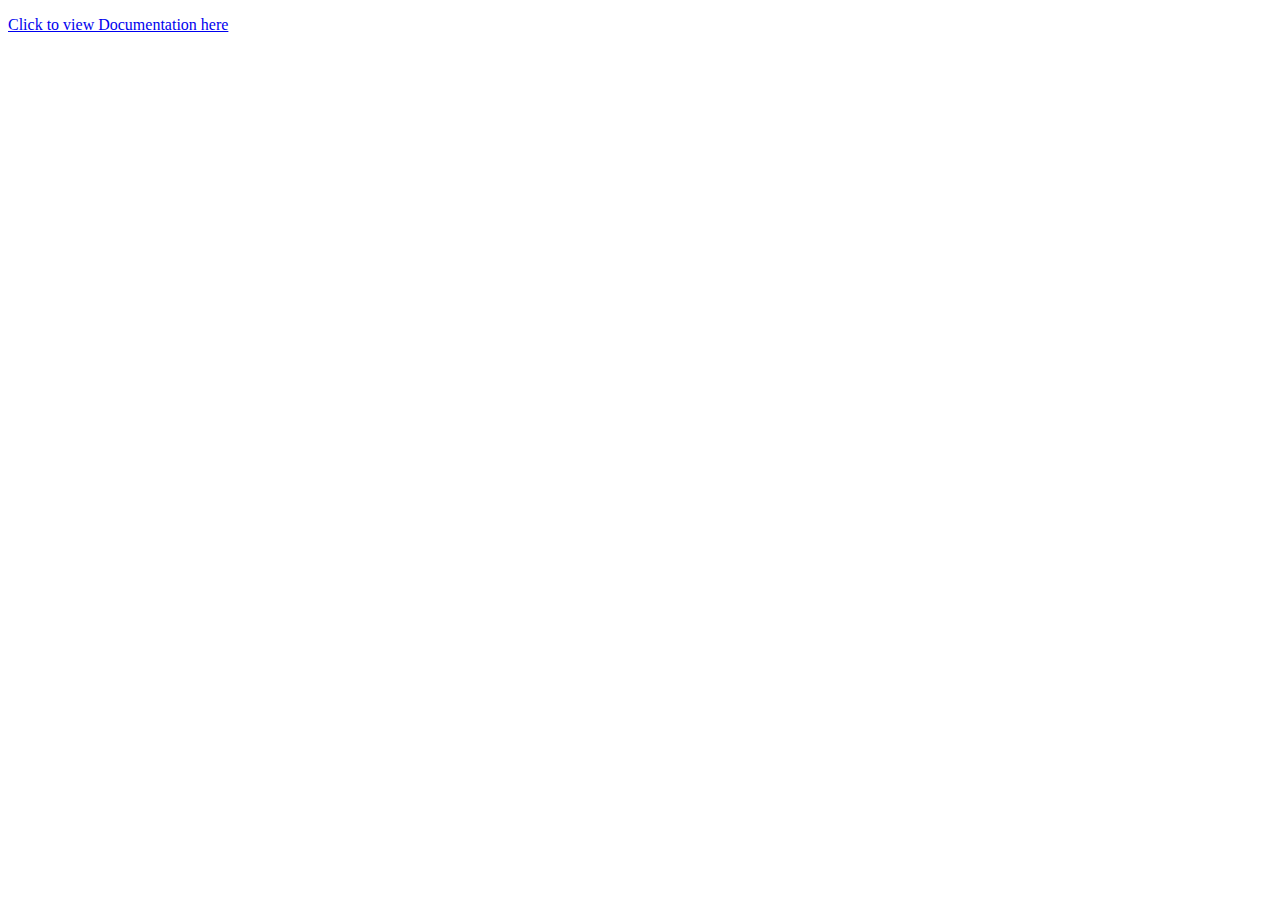
<file: index.html>
<!DOCTYPE html>
<html lang="en">
<head>
    <meta charset="UTF-8">
    <meta name="viewport" content="width=device-width, initial-scale=1.0">
    <meta http-equiv="X-UA-Compatible" content="ie=edge">
    <title>Promise API Introduction</title>

</head>
<body>

    <p><a href="https://developers.google.com/web/fundamentals/primers/promises">Click to view Documentation here</a> </p>
    
    <script>
    
    /*
 fullfilled - action related to that promise complete succesfully
 rejected - action related to the promise failed
 pending - action related to the promise has not fullfilled or rejected yet
 settled - action related to the promise has fullfilled or rejected
 

*/
/* he promise constructor takes one argument,
a callback with two parameters, resolve and reject. 
Do something within the callback, perhaps async, then call resolve if everything
worked, otherwise call reject.
*/
(function(){
    var promise = new Promise(function (resolve, reject) {
  if (true) {
    resolve('Stuff Worked');
  } 
  else {
    reject(Error('It broke'));
  }
});
promise.then(function (result) {
  console.log(result); // "Stuff worked!"
}, function (err) {
  console.log(err); // Error: "It broke"
});

/*
then() takes two arguments,
a callback for a success case ,
and another for the failure case .Both are optional,
so you can add a callback for the success or failure case only.
*/
//promise.then(data=>console.log(data)).catch(err=>console.log(err))
//promise.then(res=>res).then(data=>console.log(data)).catch(err=>console.log(err))


/*

Complex async code made easier

Right, let's code some things. Say we want to:

    Start a spinner to indicate loading
    Fetch some JSON for a story, which gives us the title, and urls for each chapter
    Add title to the page
    Fetch each chapter
    Add the story to the page
    Stop the spinner
    
    but also tell the user if something went wrong along the way. We'll want to stop the spinner at that point too, else it'll keep on spinning, get dizzy, and crash into some other UI.

Of course, you wouldn't use JavaScript to deliver a story, serving as HTML is faster, but this pattern is pretty common when dealing with APIs: Multiple data fetches, then do something when it's all done.

To start with, let's deal with fetching data from the network:
*/

function get(url){
  
  // return a new Promise
  return new Promise(function(resolve,reject){
    // Do the unusual XHR stuff
    var req = new XMLHttpRequest();
    req.open('GET',url);
    
    req.onload = function(){
      // this is called even on 404
      //  so check the status
      if(req.status==200){
        // resolve the promise with the response text
        resolve(req.response);
      }
      else{
        // otherwise  reject with the status text
        // which will hopefully be a meaningfull error
        reject(Error(req.statusText));
      }
    };
    // Handle network errors
    req.onerror = function() {
      reject(Error("Network Error"));
    };

    // Make the request
    req.send();

  });
 
}

get('story.json').then(function(response) {
  console.log("Success!", response);
}, function(error) {
  console.error("Failed!", error);
})

/*
Now we can make HTTP requests without manually typing XMLHttpRequest, which is great, because the less I have to see the infuriating camel-casing of XMLHttpRequest, the happier my life will be.

Chaining

then() isn't the end of the story, you can chain thens together to transform values or run additional async actions one after another.
*/

/*

Transforming values

You can transform values simply by returning the new value:

*/

var promise = new Promise(function(resolve,reject){
    resolve(1);
});

promise.then(value=>{
    console.log(val);  // 1
    return val+2;
}).then(val=>{
    console.log(val);  // 3
})

get('story.json').then(res=>console.log('Success, '+res))

/*
get('story.json').then(function(response) {
  console.log("Success!", response);
})

The response is JSON, but we're currently receiving it as plain text. We could alter our get function to use the JSON responseType, but we could also solve it in promises land:
*/


get('story.json').then(res=>{
    // get plain text as response here and then transform in to JSON
    return JSON.parse(res);
}).then(data=>{
    // here in this chainable then we receive the transformed json
    console.log('Yea! JSON-'  , data); 
})  

/*
get('story.json').then(JSON.parse).then(function(response) {
  console.log("Yey JSON!", response);
}) */



//In fact, we could make a getJSON() function really easily:

function getJSON(url) {
  return get(url).then(JSON.parse);
}

/*
getJSON() still returns a promise, one that fetches a url then parses the response as JSON.
*/

/*  
Queuing asynchronous actions

You can also chain thens to run async actions in sequence.

When you return something from a then() callback, it's a bit magic. If you return a value, the next then() is called with that value. However, if you return something promise-like, the next then() waits on it, and is only called when that promise settles (succeeds/fails). For example:

getJSON('story.json').then(function(story) {
  return getJSON(story.chapterUrls[0]);
}).then(function(chapter1) {
  console.log("Got chapter 1!", chapter1);
})

Here we make an async request to story.json, which gives us a set of URLs to request, then we request the first of those. This is when promises really start to stand out from simple callback patterns.

You could even make a shortcut method to get chapters:

You could even make a shortcut method to get chapters:

var storyPromise;

function getChapter(i) {
  storyPromise = storyPromise || getJSON('story.json');

  return storyPromise.then(function(story) {
    return getJSON(story.chapterUrls[i]);
  })
}

// and using it is simple:
getChapter(0).then(function(chapter) {
  console.log(chapter);
  return getChapter(1);
}).then(function(chapter) {
  console.log(chapter);
})

We don't download story.json until getChapter is called, but the next time(s) getChapter is called we reuse the story promise, so story.json is only fetched once. Yay Promises!

Error handling

As we saw earlier, then() takes two arguments, one for success, one for failure (or fulfill and reject, in promises-speak):

get('story.json').then(function(response) {
  console.log("Success!", response);
}, function(error) {
  console.log("Failed!", error);
})

You can also use catch():

get('story.json').then(function(response) {
  console.log("Success!", response);
}).catch(function(error) {
  console.log("Failed!", error);
})

There's nothing special about catch(), it's just sugar for then(undefined, func), but it's more readable. Note that the two code examples above do not behave the same, the latter is equivalent to:

get('story.json').then(function(response) {
  console.log("Success!", response);
}).then(undefined, function(error) {
  console.log("Failed!", error);
})

The difference is subtle, but extremely useful. Promise rejections skip forward to the next then() with a rejection callback (or catch(), since it's equivalent). With then(func1, func2), func1 or func2 will be called, never both. But with then(func1).catch(func2), both will be called if func1 rejects, as they're separate steps in the chain. Take the following:

asyncThing1().then(function() {
  return asyncThing2();
}).then(function() {
  return asyncThing3();
}).catch(function(err) {
  return asyncRecovery1();
}).then(function() {
  return asyncThing4();
}, function(err) {
  return asyncRecovery2();
}).catch(function(err) {
  console.log("Don't worry about it");
}).then(function() {
  console.log("All done!");
})

The flow above is very similar to normal JavaScript try/catch, errors that happen within a "try" go immediately to the catch() block. Here's the above as a flowchart (because I love flowcharts):
*/

/*
JavaScript exceptions and promises

Rejections happen when a promise is explicitly rejected, but also implicitly if an error is thrown in the constructor callback:

var jsonPromise = new Promise(function(resolve, reject) {
  // JSON.parse throws an error if you feed it some
  // invalid JSON, so this implicitly rejects:
  resolve(JSON.parse("This ain't JSON"));
});

jsonPromise.then(function(data) {
  // This never happens:
  console.log("It worked!", data);
}).catch(function(err) {
  // Instead, this happens:
  console.log("It failed!", err);
})

This means it's useful to do all your promise-related work inside the promise constructor callback, so errors are automatically caught and become rejections.

The same goes for errors thrown in then() callbacks.

get('/').then(JSON.parse).then(function() {
  // This never happens, '/' is an HTML page, not JSON
  // so JSON.parse throws
  console.log("It worked!", data);
}).catch(function(err) {
  // Instead, this happens:
  console.log("It failed!", err);
})

Error handling in practice

With our story and chapters, we can use catch to display an error to the user:

getJSON('story.json').then(function(story) {
  return getJSON(story.chapterUrls[0]);
}).then(function(chapter1) {
  addHtmlToPage(chapter1.html);
}).catch(function() {
  addTextToPage("Failed to show chapter");
}).then(function() {
  document.querySelector('.spinner').style.display = 'none';
})

If fetching story.chapterUrls[0] fails (e.g., http 500 or user is offline), it'll skip all following success callbacks, which includes the one in getJSON() which tries to parse the response as JSON, and also skips the callback that adds chapter1.html to the page. Instead it moves onto the catch callback. As a result, "Failed to show chapter" will be added to the page if any of the previous actions failed.

Like JavaScript's try/catch, the error is caught and subsequent code continues, so the spinner is always hidden, which is what we want. The above becomes a non-blocking async version of:

try {
  var story = getJSONSync('story.json');
  var chapter1 = getJSONSync(story.chapterUrls[0]);
  addHtmlToPage(chapter1.html);
}
catch (e) {
  addTextToPage("Failed to show chapter");
}
document.querySelector('.spinner').style.display = 'none'

You may want to catch() simply for logging purposes, without recovering from the error. To do this, just rethrow the error. We could do this in our getJSON() method:

function getJSON(url) {
  return get(url).then(JSON.parse).catch(function(err) {
    console.log("getJSON failed for", url, err);
    throw err;
  });
}

So we've managed to fetch one chapter, but we want them all. Let's make that happen.


Parallelism and sequencing: getting the best of both

Thinking async isn't easy. If you're struggling to get off the mark, try writing the code as if it were synchronous. In this case:

try {
  var story = getJSONSync('story.json');
  addHtmlToPage(story.heading);

  story.chapterUrls.forEach(function(chapterUrl) {
    var chapter = getJSONSync(chapterUrl);
    addHtmlToPage(chapter.html);
  });

  addTextToPage("All done");
}
catch (err) {
  addTextToPage("Argh, broken: " + err.message);
}

document.querySelector('.spinner').style.display = 'none'

Try it

That works (see code)! But it's sync and locks up the browser while things download. To make this work async we use then() to make things happen one after another.

getJSON('story.json').then(function(story) {
  addHtmlToPage(story.heading);

  // TODO: for each url in story.chapterUrls, fetch &amp; display
}).then(function() {
  // And we're all done!
  addTextToPage("All done");
}).catch(function(err) {
  // Catch any error that happened along the way
  addTextToPage("Argh, broken: " + err.message);
}).then(function() {
  // Always hide the spinner
  document.querySelector('.spinner').style.display = 'none';
})

But how can we loop through the chapter urls and fetch them in order? This doesn't work:

story.chapterUrls.forEach(function(chapterUrl) {
  // Fetch chapter
  getJSON(chapterUrl).then(function(chapter) {
    // and add it to the page
    addHtmlToPage(chapter.html);
  });
})

forEach isn't async-aware, so our chapters would appear in whatever order they download, which is basically how Pulp Fiction was written. This isn't Pulp Fiction, so let's fix it.

Creating a sequence

We want to turn our chapterUrls array into a sequence of promises. We can do that using then():

// Start off with a promise that always resolves
var sequence = Promise.resolve();

// Loop through our chapter urls
story.chapterUrls.forEach(function(chapterUrl) {
  // Add these actions to the end of the sequence
  sequence = sequence.then(function() {
    return getJSON(chapterUrl);
  }).then(function(chapter) {
    addHtmlToPage(chapter.html);
  });
})

This is the first time we've seen Promise.resolve(), which creates a promise that resolves to whatever value you give it. If you pass it an instance of Promise it'll simply return it (note: this is a change to the spec that some implementations don't yet follow). If you pass it something promise-like (has a then() method), it creates a genuine Promise that fulfills/rejects in the same way. If you pass in any other value, e.g., Promise.resolve('Hello'), it creates a promise that fulfills with that value. If you call it with no value, as above, it fulfills with "undefined".

There's also Promise.reject(val), which creates a promise that rejects with the value you give it (or undefined).

We can tidy up the above code using array.reduce:

// Loop through our chapter urls
story.chapterUrls.reduce(function(sequence, chapterUrl) {
  // Add these actions to the end of the sequence
  return sequence.then(function() {
    return getJSON(chapterUrl);
  }).then(function(chapter) {
    addHtmlToPage(chapter.html);
  });
}, Promise.resolve())

This is doing the same as the previous example, but doesn't need the separate "sequence" variable. Our reduce callback is called for each item in the array. "sequence" is Promise.resolve() the first time around, but for the rest of the calls "sequence" is whatever we returned from the previous call. array.reduce is really useful for boiling an array down to a single value, which in this case is a promise.

Let's put it all together:

getJSON('story.json').then(function(story) {
  addHtmlToPage(story.heading);

  return story.chapterUrls.reduce(function(sequence, chapterUrl) {
    // Once the last chapter's promise is done…
    return sequence.then(function() {
      // …fetch the next chapter
      return getJSON(chapterUrl);
    }).then(function(chapter) {
      // and add it to the page
      addHtmlToPage(chapter.html);
    });
  }, Promise.resolve());
}).then(function() {
  // And we're all done!
  addTextToPage("All done");
}).catch(function(err) {
  // Catch any error that happened along the way
  addTextToPage("Argh, broken: " + err.message);
}).then(function() {
  // Always hide the spinner
  document.querySelector('.spinner').style.display = 'none';
})

Try it

And there we have it (see code), a fully async version of the sync version. But we can do better. At the moment our page is downloading like this:

Browsers are pretty good at downloading multiple things at once, so we're losing performance by downloading chapters one after the other. What we want to do is download them all at the same time, then process them when they've all arrived. Thankfully there's an API for this:

Promise.all(arrayOfPromises).then(function(arrayOfResults) {
  //...
})

Promise.all takes an array of promises and creates a promise that fulfills when all of them successfully complete. You get an array of results (whatever the promises fulfilled to) in the same order as the promises you passed in.

getJSON('story.json').then(function(story) {
  addHtmlToPage(story.heading);

  // Take an array of promises and wait on them all
  return Promise.all(
    // Map our array of chapter urls to
    // an array of chapter json promises
    story.chapterUrls.map(getJSON)
  );
}).then(function(chapters) {
  // Now we have the chapters jsons in order! Loop through…
  chapters.forEach(function(chapter) {
    // …and add to the page
    addHtmlToPage(chapter.html);
  });
  addTextToPage("All done");
}).catch(function(err) {
  // catch any error that happened so far
  addTextToPage("Argh, broken: " + err.message);
}).then(function() {
  document.querySelector('.spinner').style.display = 'none';
})

*/

}())  // IIFE




    </script>
</body>
</html>
</file>
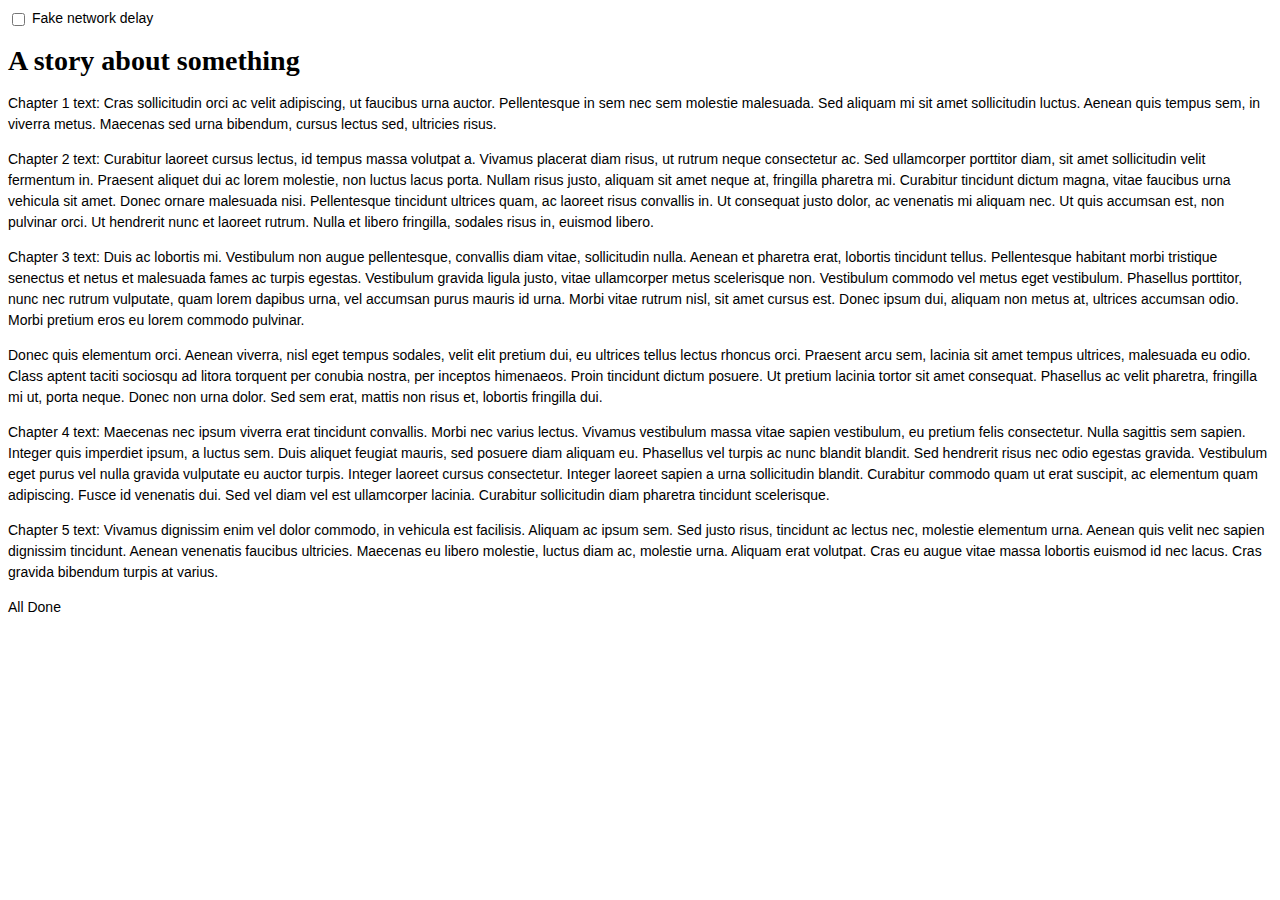
<file: sync-example.html>
<!DOCTYPE html>
<html lang="en">
<head>
    <meta charset="UTF-8">
    <meta name="viewport" content="width=device-width, initial-scale=1.0">
    <meta http-equiv="X-UA-Compatible" content="ie=edge">
    <title>Sync without Promises Test</title>
    <link rel="stylesheet" href="style.css">
</head>
<body>
    <div class="network-fake">
        <label>
            <input type="checkbox"> Fake network delay 
        </label>
    </div>
    <div class="story"></div>
    <svg class="spinner" viewBox="0 0 100 100" width="20" height="20">
        <circle cx="50" cy="50" r="42" transform="rotate(-90,50,50)"/>
    </svg>
    <script src="utils.js"></script>
    <script>
        try{
            var story = getJsonSync('story.json');
            addHtmlToPage(story.heading);
            story.chapterUrls.forEach(chapterUrl => {
                var chapter = getJsonSync(chapterUrl);
                addHtmlToPage(chapter.html);
            });

            addTextToPage('All Done');
        }
        catch(err){
            addTextToPage('Argh, broken: ' + err.message);
        }

        document.querySelector('.spinner').style.display = 'none';
    </script>
</body>
</html>
</file>
<file: style.css>
@-webkit-keyframes spin{
    to{
        stroke-dashoffset:-264;
    }
}
@keyframes spin{
    to{
        stroke-dashoffset: -264;
    }

}

.spinner circle{
    fill: none;
    stroke: slategray;
    stroke-width: 16;
    stroke-linecap: round;
    stroke-dasharray: 0,0,70,194;
    stroke-dashoffset: 0;
    animation: spin 1s infinite linear;
    -webkit-animation: spin 1s infinite linear;
}

html{
    font-family: sans-serif;
    line-height: 1.5;
    font-size: 14px;
}

h1{
    font-family: cambria, Georgia, serif;
    font-size: 2em;
    line-height: 1.3em;
    margin: 0 0 0.5em;

}

.network-fake{
    display: none;
    margin-bottom: 1em;
}
input{
    vertical-align: middle;
}
</file>
